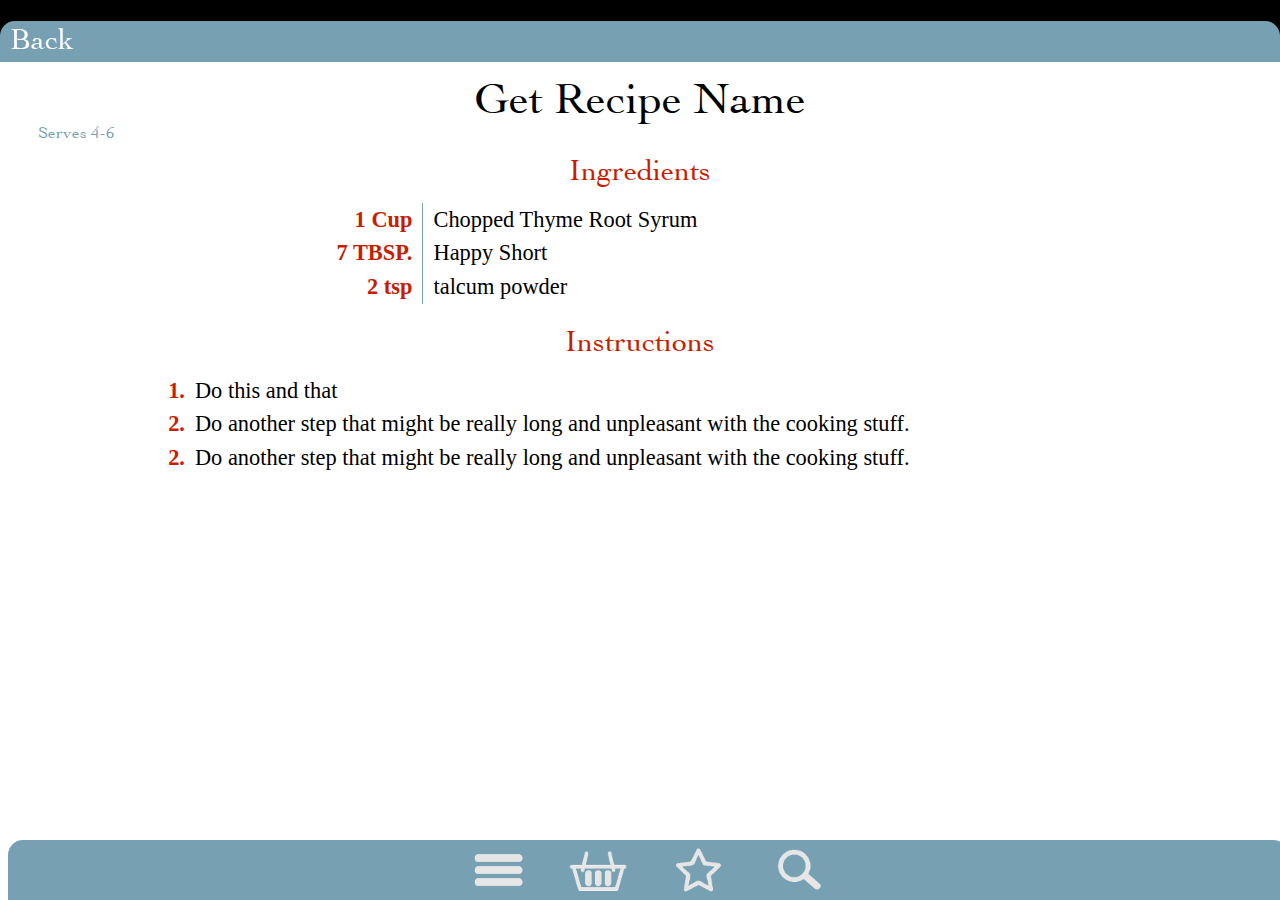
<file: details.html>
<!DOCTYPE html>
<html>
<head>
	<title></title>
  <meta name='viewport' content='width=device-width, initial-scale=1, user-scalable=no' />
  <link rel="stylesheet" type="text/css" href="http://yui.yahooapis.com/3.18.0/build/cssreset/cssreset-min.css">
	<link rel="stylesheet" type="text/css" href="CSS/style.css">
</head>
<body>
	<div class="statusbar"></div>
	<div class="wrapper">
    <div class="recipeContent">
      <div class="header">
          <span class="headerNavL"><a href="home.html" class="unstyleLink">Back</a></span>
          <!-- <span class="headerNavR">Edit</span> -->
          <div class="clearfix"></div>
        <!-- <div class="addIcon"> -->
          <!-- <img class="btnAddItem" src="/img/icon_plus.jpg"> -->
        <!-- </div> -->
      </div>
      <div class="recipeContainer">
        <div class="headerHider"></div>
        <div class="recipeTitle">Get Recipe Name</div>
        <div class="recipeServes">Serves 4-6</div>
        <div class="title">Ingredients</div>
<!-- begin ingredient container -->
        <div class="ingrContainer">
          <div class="ingrPair">
            <div class="ingrL">1 Cup</div>
            <div class="ingrR">Chopped Thyme Root Syrum</div>
          </div>

          <div class="clearfix"></div>

          <div class="ingrPair">
            <div class="ingrL">7 TBSP.</div>
            <div class="ingrR">Happy Short</div>
          </div>
          <div class="clearfix"></div>
          <div class="ingrPair">
            <div class="ingrL">2 tsp</div>
            <div class="ingrR">talcum powder</div>
          </div>
        </div>
     <!-- end ingredient container -->
        <div class="clearfix"></div>
        <div class="title">Instructions</div>
        <div class="instrContainer">
          <div class="instrPair">
            <div class="instrL">1.</div>
            <div class="instrR">Do this and that</div>
          </div>
          <div class="instrPair">
            <div class="instrL">2.</div>
            <div class="instrR">Do another step that might be really long and unpleasant with the cooking stuff.</div>
          </div>
          <div class="instrPair">
            <div class="instrL">2.</div>
            <div class="instrR">Do another step that might be really long and unpleasant with the cooking stuff.</div>
          </div>
          <div class="clearfix"></div>  
        </div>
      </div>
    </div>
    <div class="footerHider"></div>
    <div class="footer">
      <div class="iconBar">
          <a href="home.html" class="navIcon">
            <img class="nav-icon" src="img/recipe_app_icon1.png">
          </a>
        <div class="navIcon">
          <a href="newitem.html">
            <img class="nav-icon" src="img/recipe_app_icon2.png">
          </a>
        </div>
        <div class="navIcon">
          <a href="details.html">
            <img class="nav-icon" src="img/recipe_app_icon3.png">
          </a>
        </div>
        <div class="navIcon">
          <a href="home.html">
            <img class="nav-icon" src="img/recipe_app_icon4.png">
          </a>
        </div>
      </div> <!-- iconbar div end -->
    </div> <!-- end footer div -->
	</div>
</body>
</html
</file>
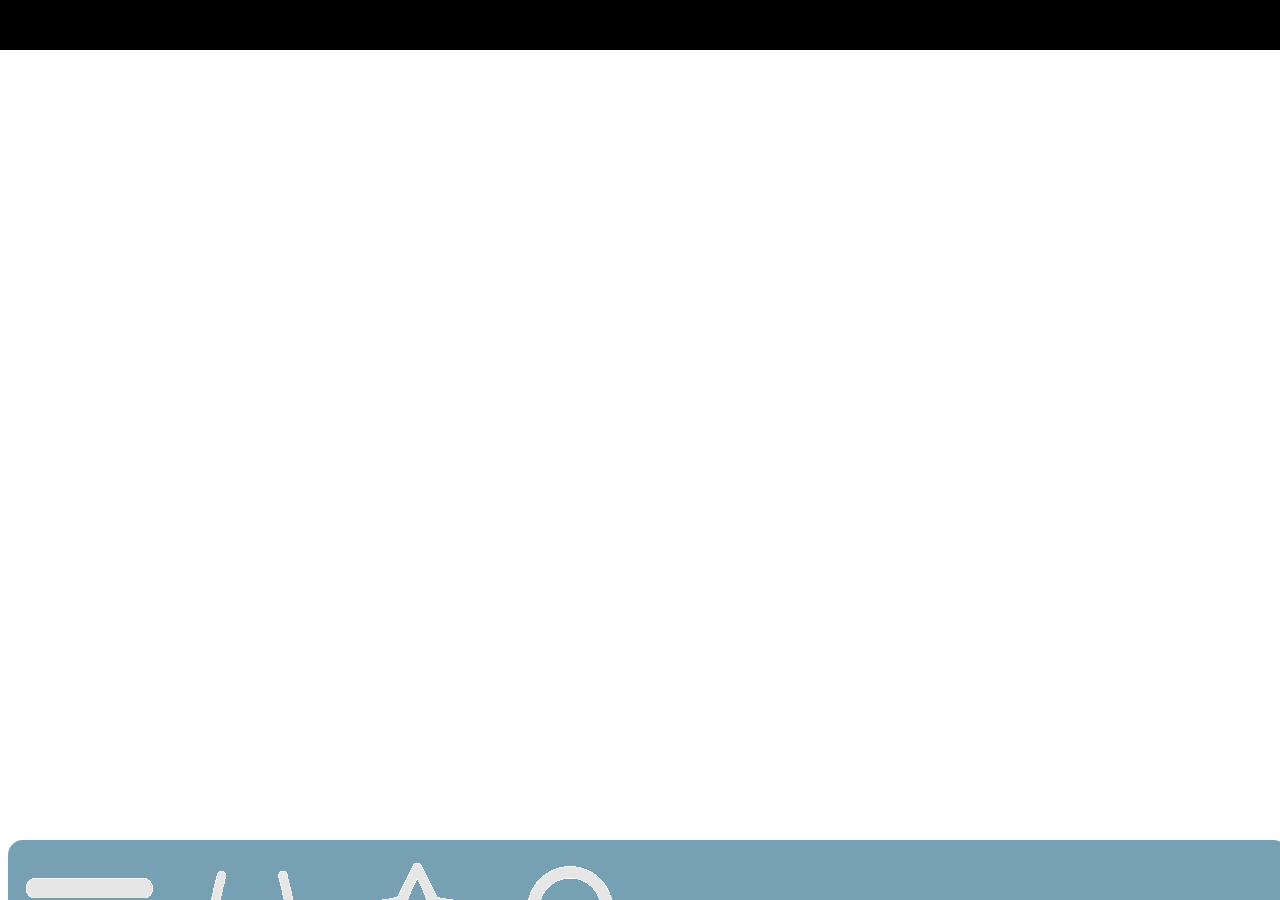
<file: favorites.html>
<!DOCTYPE html>
<html>
<head>
	<title>Favorites Page</title>
  <meta name='viewport' content='width=device-width, initial-scale=1, user-scalable=no' />
  <link rel="stylesheet" type="text/css" href="http://yui.yahooapis.com/3.18.0/build/cssreset/cssreset-min.css">
	<link rel="stylesheet" type="text/css" href="CSS/style.css">
</head>
<body>
	<div class="statusbar"></div>
	<div class="wrapper">
    <div class="footer">
      <a href="home.html">
        <img class="nav-icon" src="img/recepie_app_icon1.png">
      </a>
      <a href="list.html">
        <img class="nav-icon" src="img/recepie_app_icon2.png">
      </a>
      <a href="favorites.html">
        <img class="nav-icon" src="img/recepie_app_icon3.png">
      </a>
      <a href="search.html">
        <img class="nav-icon" src="img/recepie_app_icon4.png">
      </a>
    </div>
	</div>
</body>
</html
</file>
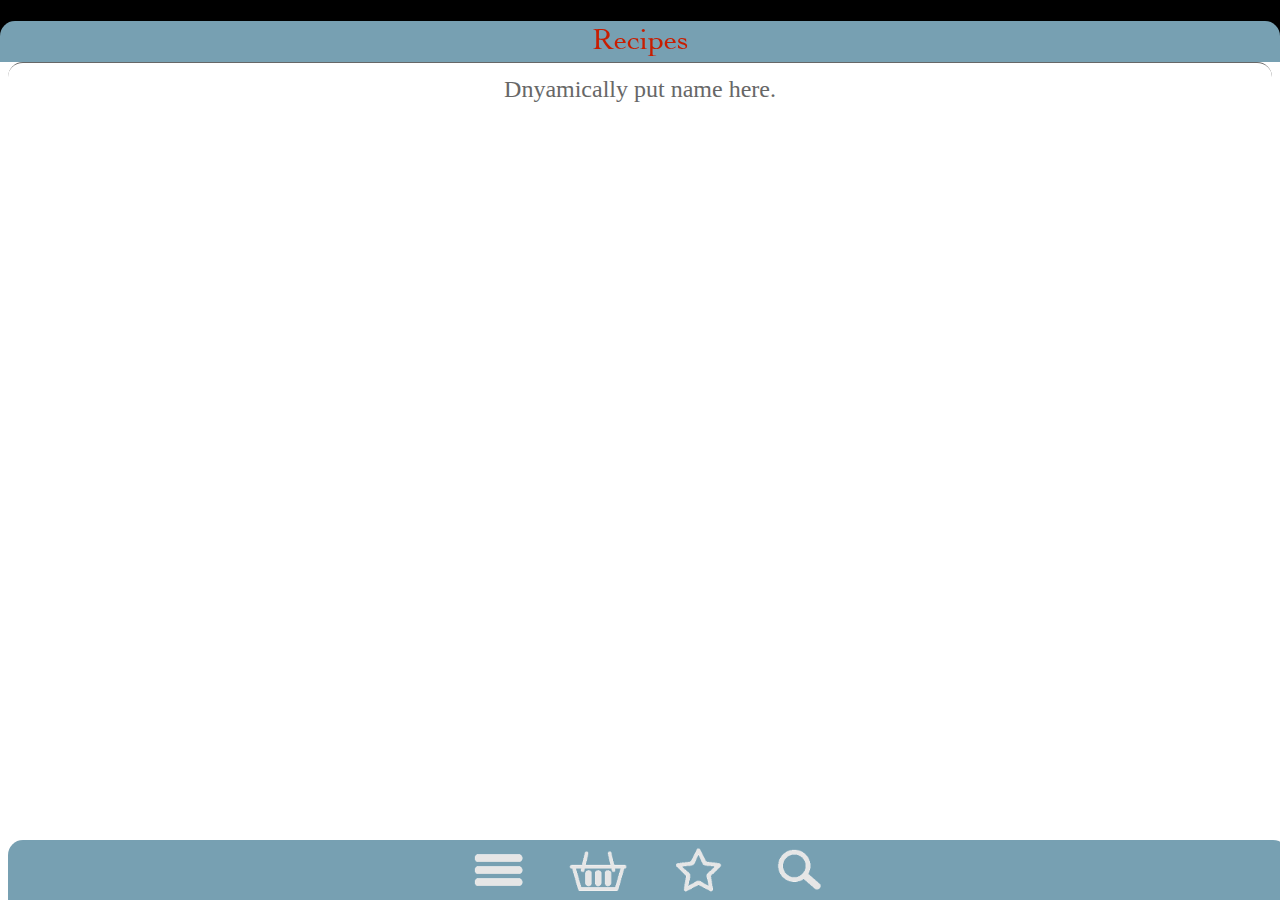
<file: home.html>
<!DOCTYPE html>
<html>
<head>
	<title></title>
  <meta name='viewport' content='width=device-width, initial-scale=1, user-scalable=no' />
  <link rel="stylesheet" type="text/css" href="http://yui.yahooapis.com/3.18.0/build/cssreset/cssreset-min.css">
  <link rel="stylesheet" type="text/css" href="CSS/style.css">
  <script src="http://ajax.googleapis.com/ajax/libs/jquery/1.11.1/jquery.min.js"></script>
  <script src="JS/addRecipe.js"></script>
</head>
<body>
  <!--#include virtual="headercontent.html" -->
	<div id="homePage" class="statusbar"></div>
	<div class="wrapper">
    <div class="recipeContent">
      <div class="header">
        <span>Recipes</span>
        <div class="addIcon">
          <!-- <img class="btnAddItem" src="/img/icon_plus.jpg"> -->
        </div>
      </div>
      <div class="recipeContainer">
        <div class="headerHider"></div>
        <!-- the following div is what we want to dynamically create for each recipe which exists in the database/local storage -->
        <div id="secret" class="listItem">Dnyamically put name here.</div>
        <div id="secret" class="footerHider"></div>
      </div> 
      

    </div>
    <div class="footer">
      <div class="iconBar">
        <div class="navIcon">
          <a href="home.html">
            <img class="nav-icon" src="img/recipe_app_icon1.png">
          </a>
        </div>
        <div class="navIcon">
          <a href="newitem.html">
            <img class="nav-icon" src="img/recipe_app_icon2.png">
          </a>
        </div>
        <div class="navIcon">
          <a href="details.html">
            <img class="nav-icon" src="img/recipe_app_icon3.png">
          </a>
        </div>
        <div class="navIcon">
          <a href="home.html">
            <img class="nav-icon" src="img/recipe_app_icon4.png">
          </a>
        </div>
      </div> <!-- iconbar div end -->
    </div> <!-- end footer div -->
	</div>
</body>
</html>
</file>
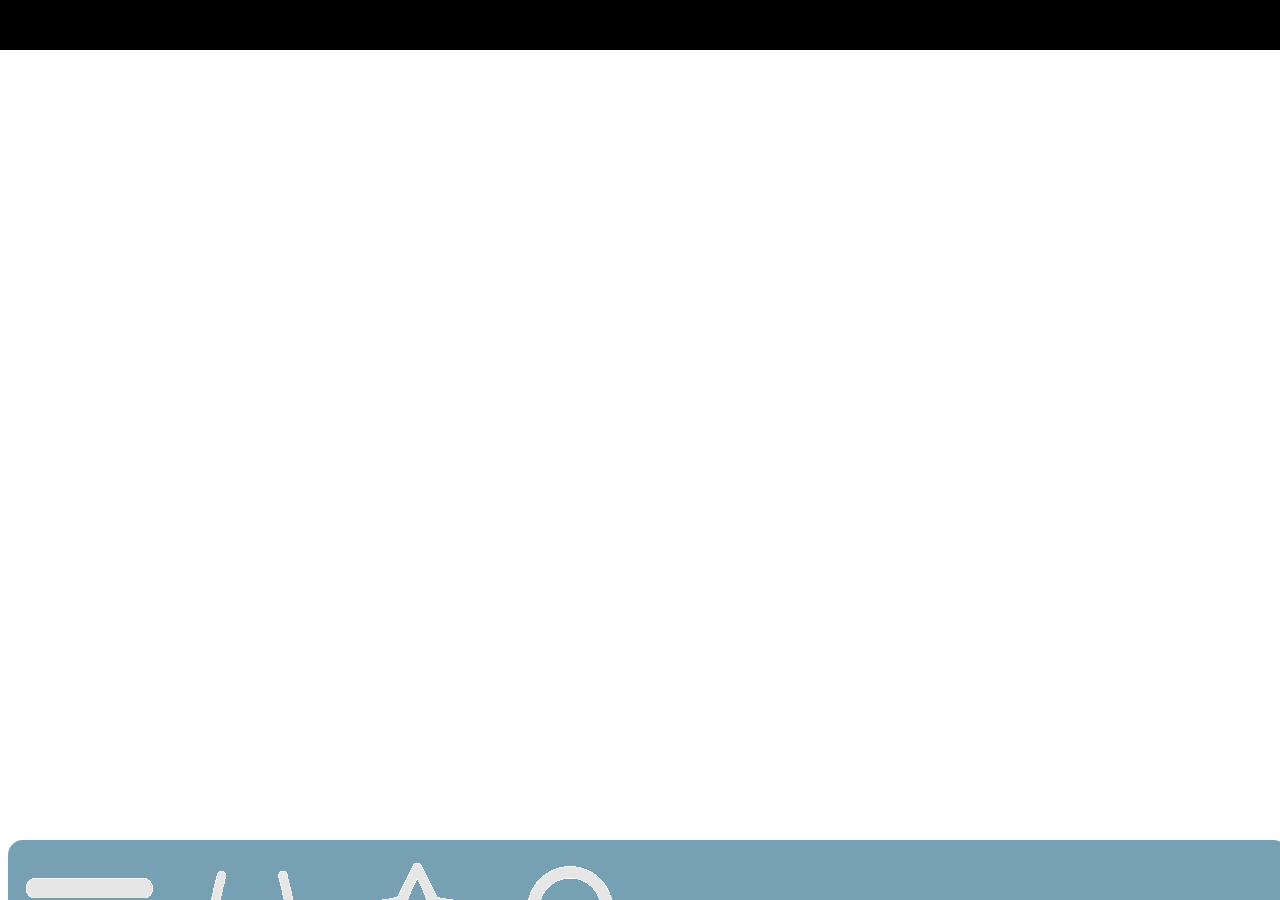
<file: list.html>
<!DOCTYPE html>
<html>
<head>
  <title>List Page</title>
  <meta name='viewport' content='width=device-width, initial-scale=1, user-scalable=no' />
  <link rel="stylesheet" type="text/css" href="http://yui.yahooapis.com/3.18.0/build/cssreset/cssreset-min.css">
  <link rel="stylesheet" type="text/css" href="CSS/style.css">
</head>
<body>
  <div class="statusbar"></div>
  <div class="wrapper">
    <div class="footer">
      <a href="home.html">
        <img class="nav-icon" src="img/recepie_app_icon1.png">
      </a>
      <a href="list.html">
        <img class="nav-icon" src="img/recepie_app_icon2.png">
      </a>
      <a href="favorites.html">
        <img class="nav-icon" src="img/recepie_app_icon3.png">
      </a>
      <a href="search.html">
        <img class="nav-icon" src="img/recepie_app_icon4.png">
      </a>
    </div>
  </div>
</body>
</html
</file>
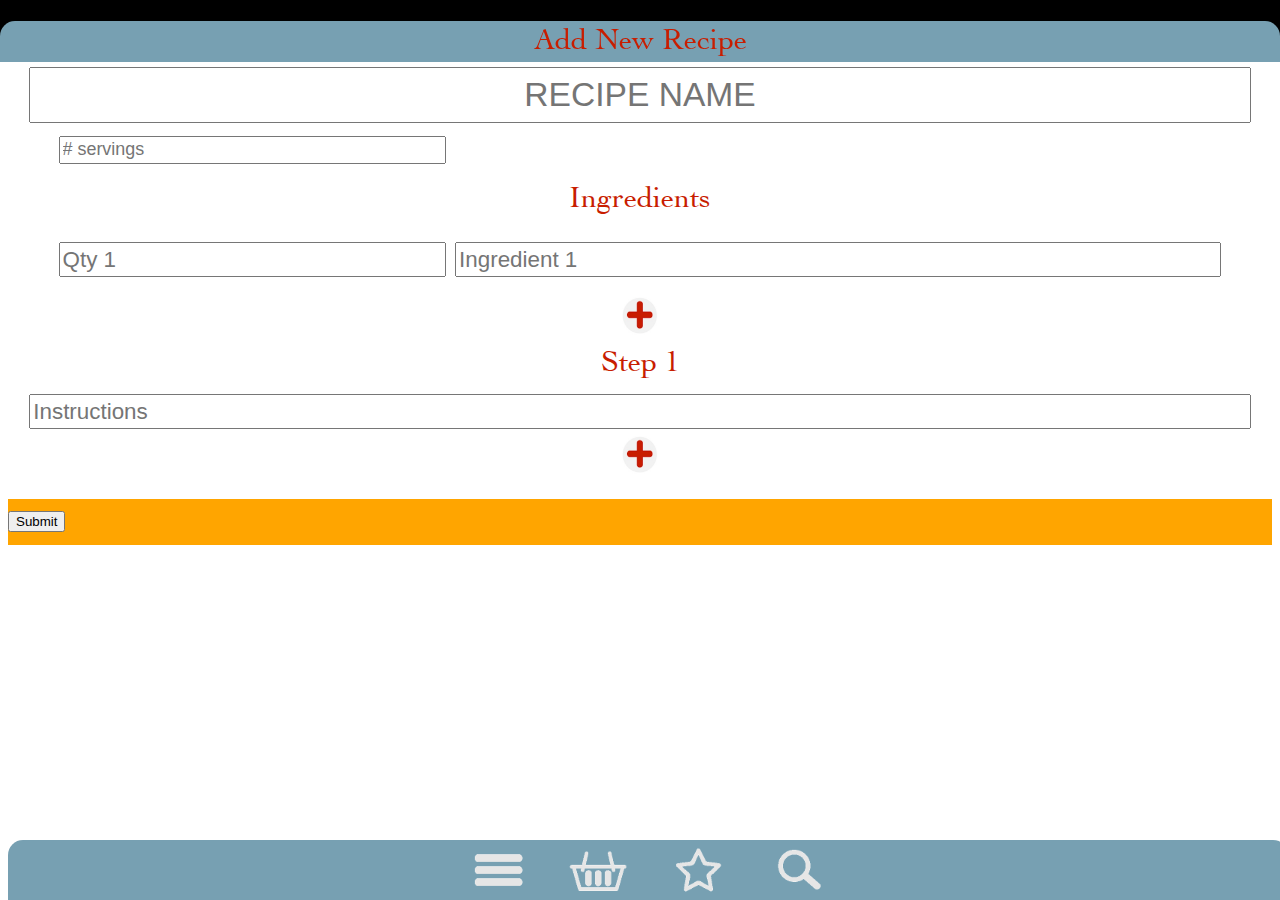
<file: newitem.html>
<!DOCTYPE html>
<html>
<head>
	<title>Create New</title>
  <meta name='viewport' content='width=device-width, initial-scale=1, user-scalable=no' />
  <link rel="stylesheet" type="text/css" href="http://yui.yahooapis.com/3.18.0/build/cssreset/cssreset-min.css">
	<link rel="stylesheet" type="text/css" href="CSS/style.css">
  <script src="http://ajax.googleapis.com/ajax/libs/jquery/1.11.1/jquery.min.js"></script>
  <script src="JS/addRecipe.js"></script>
  <script src="JS/db.js"></script>
</head>
<body>
	<div class="statusbar"></div>
	<div class="wrapper">
    <div class="recipeContent">
      <div class="header">
        <span>Add New Recipe</span>
    </div>
    <div class="recipeContainer">
      <div class="headerHider"></div>
      <form id="recipeForm" method="GET">
       <span id="formIngr">
        <!-- recipe name input box-->
	    	<input class="fTall fFull" type="text" placeholder="RECIPE NAME" id="recipeName">
        <!-- # servings input box-->
	    	<input class="fShort fLeft" type="number" placeholder="# servings" id="servings">
	    	<div class="clearfix"></div>
	    	<label class="title">Ingredients</label>
	    	<div class="clearfix"></div>
        <!-- quantity input box-->
	    	<input class="fMed fLeft" type="text" placeholder="Qty 1" id="qty">
        <!-- ingredient input box -->
	    	<input class="fMed fRight" type="text" placeholder="Ingredient 1" id="ingr">
      </span> 
      <!-- button to add another set of qty and ingredient inputs -->
    	<img id="btnAddIngredient" class="btnAddItem" src="img/icon_plus.jpg">

      <span id="formStep">
        <label class="title">Step 1</label>
        <div class="clearfix"></div>
        <input class="fMed fFull" type="text" placeholder="Instructions" id="step">
      </span>
  			
		  </form>	

      <!-- button to add another set of qty and ingredient inputs -->
      <img class="btnAddItem" id="btnAddInstruction" src="img/icon_plus.jpg">
      <div class="clearfix"></div>

      <div class="btnContainer">
         <input type="submit" id="bttnSave">
        <!-- <span class="btnSubmit">Submit</span> -->
      </div>
      
      <div class="footerHider"></div>
    </div>
      

    </div>
    <div class="footer">
      <div class="iconBar">
        <div class="navIcon">
          <a href="home.html">
            <img id="listPage" class="nav-icon" src="img/recipe_app_icon1.png">
          </a>
        </div>
        <div class="navIcon">
          <a href="newitem.html">
            <img class="nav-icon" src="img/recipe_app_icon2.png">
          </a>
        </div>
        <div class="navIcon">
          <a href="details.html">
            <img class="nav-icon" src="img/recipe_app_icon3.png">
          </a>
        </div>
        <div class="navIcon">
          <a href="home.html">
            <img class="nav-icon" src="img/recipe_app_icon4.png">
          </a>
        </div>
      </div> <!-- iconbar div end -->
    </div> <!-- end footer div -->
	</div>
        <div id="result"></div>
</body>
</html>
</file>
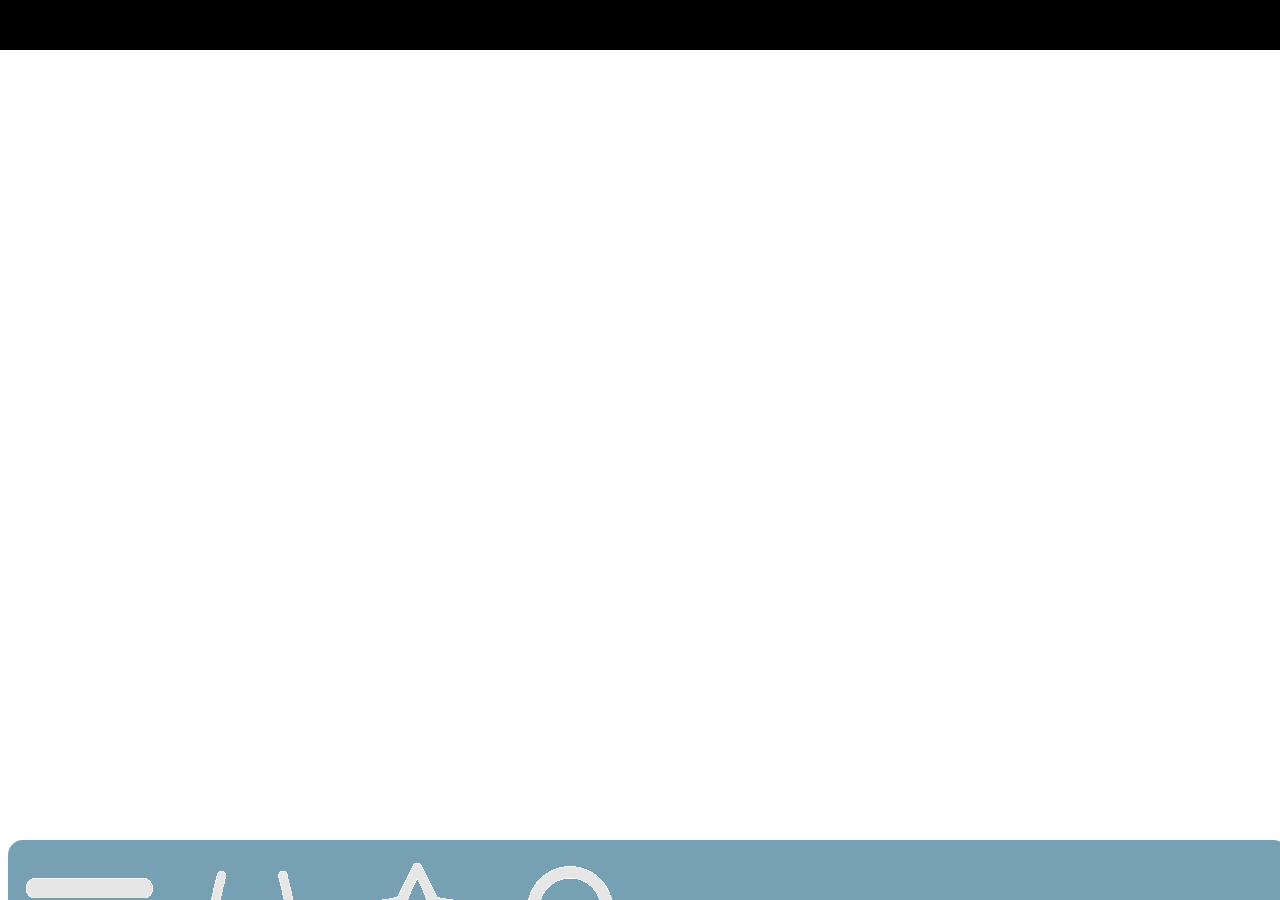
<file: search.html>
<!DOCTYPE html>
<html>
<head>
	<title></title>
  <meta name='viewport' content='width=device-width, initial-scale=1, user-scalable=no' />
  <link rel="stylesheet" type="text/css" href="http://yui.yahooapis.com/3.18.0/build/cssreset/cssreset-min.css">
	<link rel="stylesheet" type="text/css" href="CSS/style.css">
</head>
<body>
	<div class="statusbar"></div>
	<div class="wrapper">
    <div class="footer">
      <a href="home.html">
        <img class="nav-icon" src="img/recepie_app_icon1.png">
      </a>
      <a href="list.html">
        <img class="nav-icon" src="img/recepie_app_icon2.png">
      </a>
      <a href="favorites.html">
        <img class="nav-icon" src="img/recepie_app_icon3.png">
      </a>
      <a href="search.html">
        <img class="nav-icon" src="img/recepie_app_icon4.png">
      </a>
    </div>
	</div>
</body>
</html
</file>
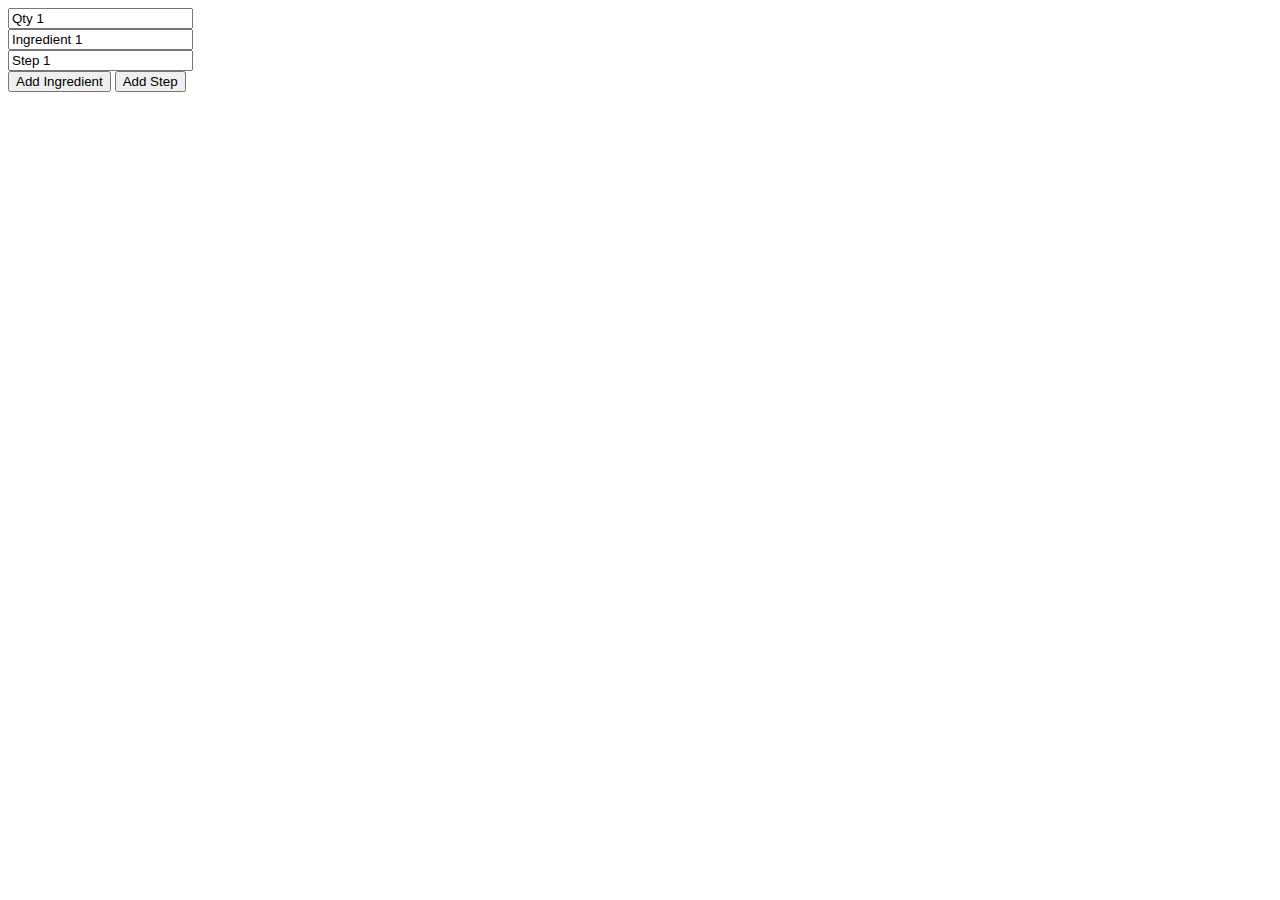
<file: JS/dynamicForm_1.html>
<!DOCTYPE html>
<!--
To change this license header, choose License Headers in Project Properties.
To change this template file, choose Tools | Templates
and open the template in the editor.
-->
<html>
    <head>
        <title>Jquery for Dynamic Forms</title>
        <meta charset="UTF-8">
        <meta name="viewport" content="width=device-width, initial-scale=1.0">
        <script src="http://ajax.googleapis.com/ajax/libs/jquery/1.11.1/jquery.min.js"></script>
        <script>
            var ingrCounter = 0;
            var stepCounter = 0;
            var ingrID;//ID of last created ingredient element in form
            var stepID;//ID of last created step element in form
            $(document).ready(function () {

                ingrID = document.forms[ingrCounter];//gets id of last created ingredient element in form

                $("#bttn1").click(function () {//Add ingredients and qty
                    ingrCounter++;
                    //creates 2 new input boxes for qty and ingredients in form
                    $(ingrID).append('<input type="text" name="qty' + ingrCounter + '" value="Qty ' + (ingrCounter + 1) + '" id="qty' + ingrCounter + '">');
                    $(ingrID).append('<input type="text" name="ingr' + ingrCounter + '" value="Ingredient ' + (ingrCounter + 1) + '" id="ingr' + ingrCounter + '">');
                });

                stepID = document.forms[ingrCounter];

                $("#bttn2").click(function () {//Add Steps to recipe
                    stepCounter++;
                    //creates new input box for steps in form
                    $(stepID).append('<input type="text" name="step' + stepCounter + '" value="Step ' + (stepCounter + 1) + '" id="step' + stepCounter + '">');
                });
            });
        </script>
    </head>
    <body>
        <div class="div1" style="width:25%;">
            <form id="data">
                <input type="text" name="qty" value="Qty 1" class="qtyBox" id="qty">
                <input type="text" name="ingr" value="Ingredient 1" class="ingrBox" id="ingr">
                <input type="text" name="step" value="Step 1" class="stepBox" id="step">
            </form>
        </div>
        <button id="bttn1" >Add Ingredient</button>
        <button id="bttn2" >Add Step</button>
    </body>
</html>
</file>
<file: CSS/style.css>
@font-face{font-family:'cochin';src:url('../fonts/cochin.ttf');font-style:italic}.decorative{font-family:'cochin';font-style:italic}.displayFont{font-family:helvetica,arial,sans-serif;font-weight:100}.fixed{position:fixed;display:block;width:100%}.corners{border-top-left-radius:15px;border-top-right-radius:15px}.title{width:100%;margin:5px 0 15px 0;text-align:center;color:#c81d00;font-family:'cochin';font-style:italic;font-size:30px;display:block}.subtitle{padding:10px 0 10px 0;text-align:center;color:#676767;font-size:24px}.icon{max-height:60px;max-width:60px;display:inline-block;width:25%;margin:0 auto}.clearfix{margin:0;float:none;clear:both}.boldRed{float:left;color:#c81d00;font-weight:bold;text-align:right;padding-right:10px;margin:0}.unstyleLink{text-decoration:none;color:#fff}body{position:relative}.wrapper{margin-top:20px;background-color:#fff}.statusbar{position:fixed;display:block;width:100%;top:0;left:0;height:50px;background-color:#000}.listItem{background-color:#fff;border-top:1px solid #676767;border-top-left-radius:15px;border-top-right-radius:15px;padding:10px 0 10px 0;text-align:center;color:#676767;font-size:24px}.btnAddItem{margin:0 auto;padding:5px;height:40px;width:40px;display:block}.headerIcon{position:fixed;top:18px;right:15px}.btnNewRecipe{margin:0 auto;padding:3px;height:40px;width:40px;display:block}.btnContainer{display:block;width:100%;margin:0 auto;background-color:#ffa500;margin-top:20px}.btnSubmit{border-radius:5px;border:3px solid #77a0b2;background-color:#fff;color:#c81d00;padding:5px}.header{background-color:#77a0b2;position:fixed;top:16px;left:0;width:100%;margin:5px 0 15px 0;text-align:center;color:#c81d00;font-family:'cochin';font-style:italic;font-size:30px;display:block;border-top-left-radius:15px;border-top-right-radius:15px;padding:1px 0 5px 0}.headerNavL{float:left;display:inline-block;margin-left:10px;color:#fff}.headerNavR{float:right;display:inline-block;margin-right:10px;color:#000}.headerHider{min-height:42px}.footer{position:fixed;display:block;bottom:0;left:10;border-top-left-radius:15px;border-top-right-radius:15px;height:60px;background-color:#77a0b2;width:100%}.iconBar{max-width:400px;margin:0 auto}.navIcon{float:left;width:25%;margin:0 auto}.navIcon img.nav-icon{max-width:60px;max-height:60px;display:block;margin:auto}.footerHider{min-height:60px}.recipeContainer{font-size:1.4em;line-height:1.5em}.recipeTitle{font-family:'cochin';font-style:italic;font-size:2em;text-align:center;padding-top:20px}.recipeServes{font-family:'cochin';font-style:italic;font-size:.75em;text-align:left;color:#77a0b2;padding-left:30px}.ingrContainer,.instrContainer{width:90%;margin:0 auto}.ingrPair:last-child{margin-bottom:50px}.ingrL{width:30%;float:left;color:#c81d00;font-weight:bold;text-align:right;padding-right:10px;margin:0}.ingrR{width:62%;float:left;border-left:1px solid #77a0b2;padding-left:10px;margin:0}.instrL{width:10%;float:left;color:#c81d00;font-weight:bold;text-align:right;padding-right:10px;margin:0}.instrR{width:80%;float:left}input{margin:1% 0 1% 0}.fTall{line-height:1.5em;font-size:1.5em;text-align:center}.fMed{line-height:1.3em;font-size:1em}.fShort{line-height:1.2em;font-size:.8em}.fFull{width:96%;margin:0 auto;margin-top:5px;display:block}.fLeft{width:30%;display:inline-block;float:left;margin-left:4%}.fRight{width:60%;display:inline-block;float:right;margin-right:4%}
</file>
